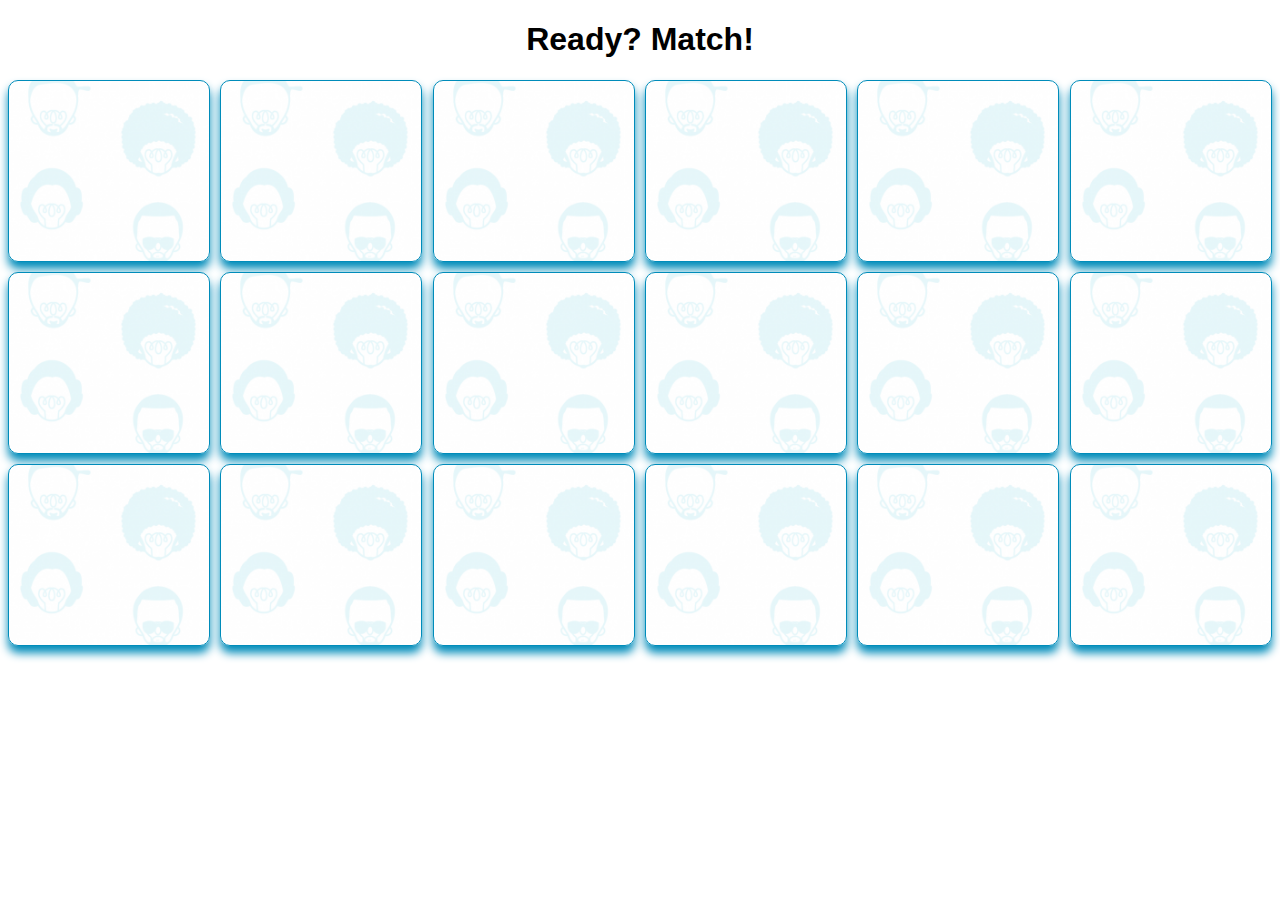
<file: index.html>
<!DOCTYPE html>
<html lang='en'>
  <head>
    <meta charset="utf-8">
    <title>G.O.A.T.</title>
    <link rel="stylesheet" href="styles/style.css">
    <script src="scripts/script.js"></script>
  </head>
  <body>
    <div class="score"><h1>Ready? Match!</h1></div>
    <div class="gameboard">
        <div class="card"></div>
        <div class="card"></div>
        <div class="card"></div>
        <div class="card"></div>
        <div class="card"></div>
        <div class="card"></div>
        <div class="card"></div>
        <div class="card"></div>
        <div class="card"></div>
        <div class="card"></div>
        <div class="card"></div>
        <div class="card"></div>
        <div class="card"></div>
        <div class="card"></div>
        <div class="card"></div>
        <div class="card"></div>
        <div class="card"></div>
        <div class="card"></div>
      </div>
  </body>
</html>
</file>
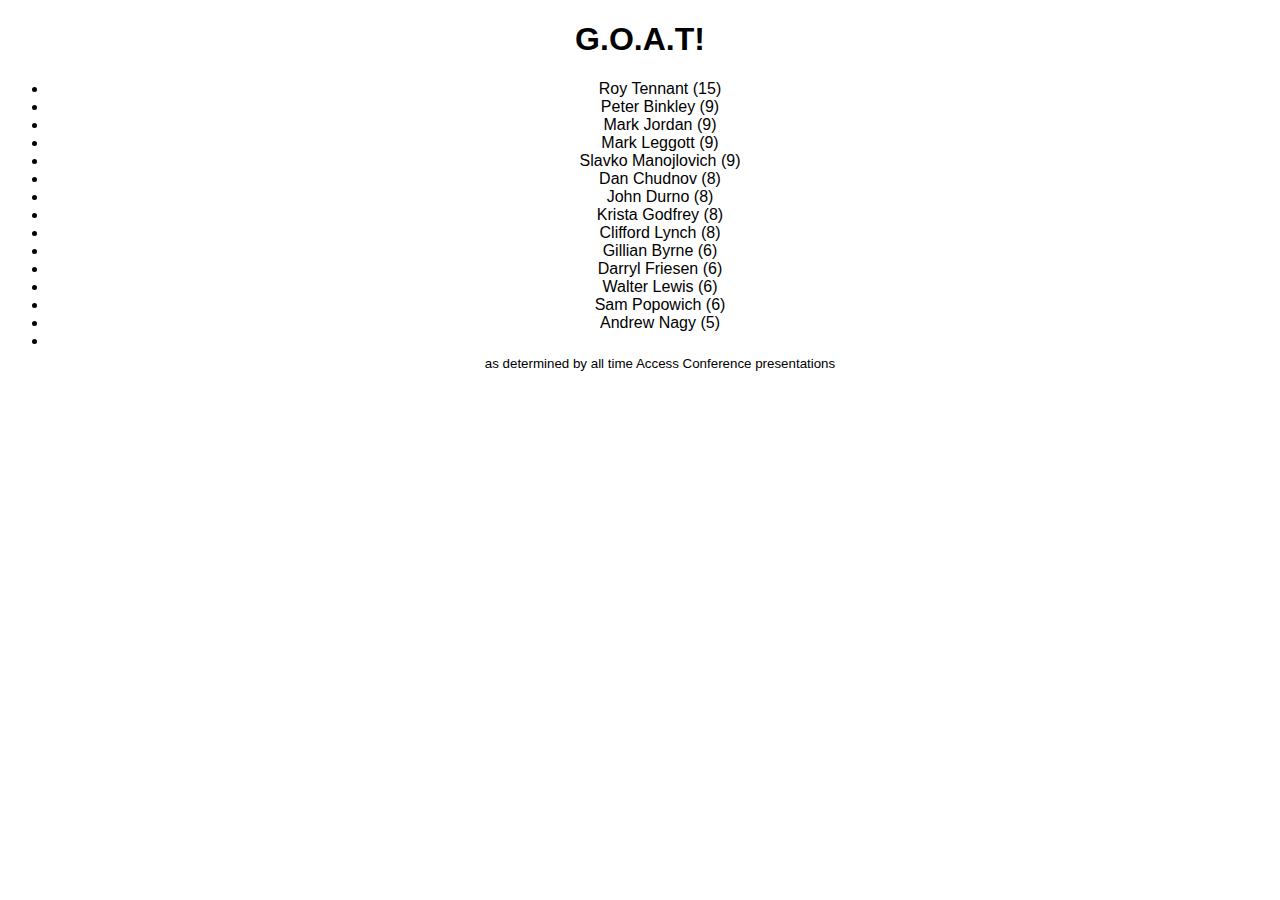
<file: highscore.html>
<!DOCTYPE html>
<html lang='en'>
  <head>
    <meta charset="utf-8">
    <title>G.O.A.T.</title>
    <link rel="stylesheet" href="styles/style.css">
    <script src="scripts/highscore.js"></script>
  </head>
  <body>
    <div class="scoreboard"><h1>G.O.A.T!</h1></div>
    <div class="score">
      <ul>
        <li>Roy Tennant (15)</li>
        <li>Peter Binkley (9)</li>
        <li>Mark Jordan (9)</li>
        <li>Mark Leggott (9)</li>
        <li>Slavko Manojlovich (9)</li>
        <li>Dan Chudnov (8)</li>
        <li>John Durno (8)</li>
        <li>Krista Godfrey (8)</li>
        <li>Clifford Lynch (8)</li>
        <li>Gillian Byrne (6)</li>
        <li>Darryl Friesen (6)</li>
        <li>Walter Lewis (6)</li>
        <li>Sam Popowich (6)</li>
        <li>Andrew Nagy (5)</li>
        <li class="player"></li>
      </ol>
      <sub>as determined by all time Access Conference presentations</sub>
    </div>
  </body>
</html>
</file>
<file: styles/style.css>
.gameboard {
    display: grid;
    grid-template-columns: repeat(6, 1fr);
    grid-gap: 10px;
  }
  .card {
    background-image:
      url("../images/access.png");
      background-size: cover;
    border: 1px solid #008CBA; 
    border-radius: 10px; 
    box-shadow: 0px 7px 10px #008CBA;
    height: 180px;
    width: 200px;
  }

  .found {
    background-color: #008CBA;
  }

  .score {
    font-family: "Lato", sans-serif;
    font-weight: 400;
    text-align: center;
  }

  .scoreboard {
    font-family: "Lato", sans-serif;
    font-weight: 800;
    text-align: center;
  }
</file>
